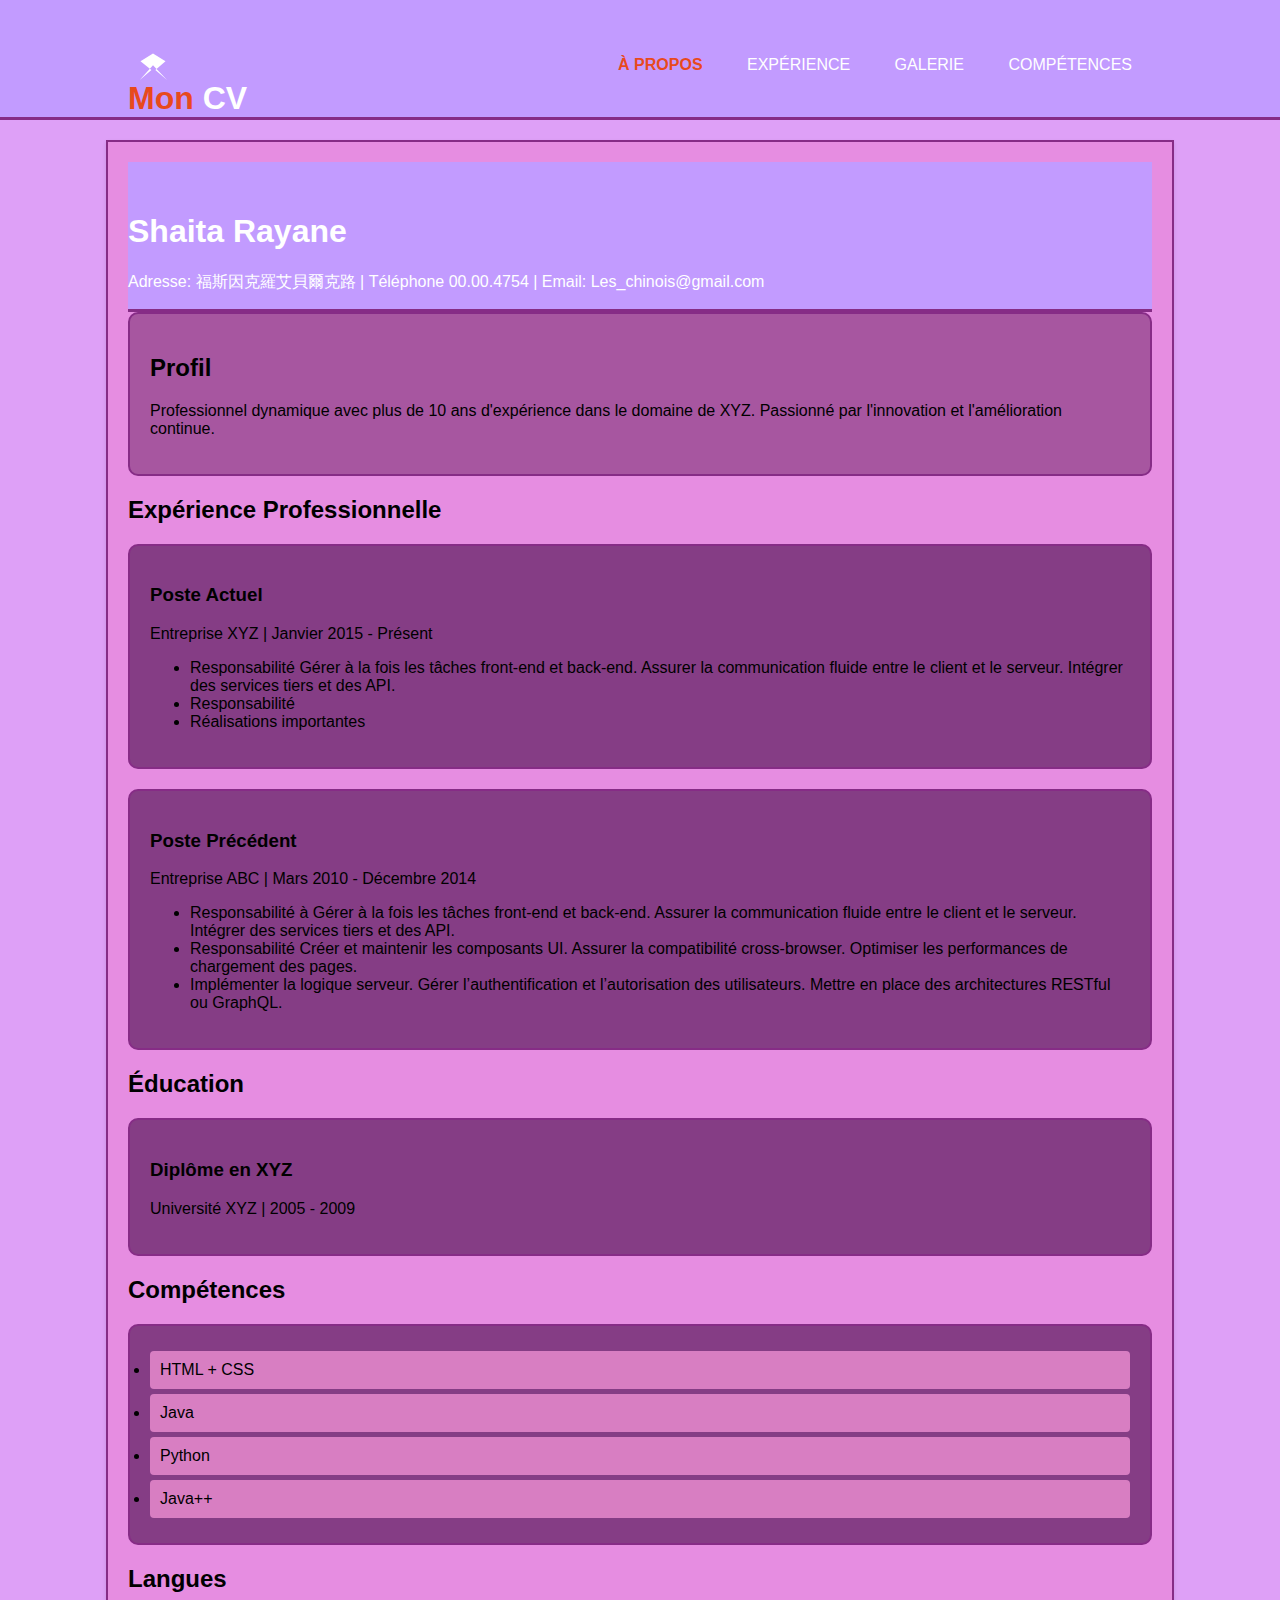
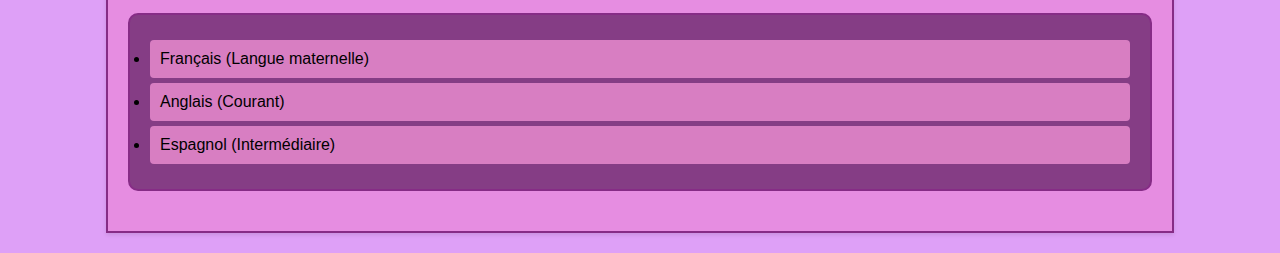
<file: index.html>
<!DOCTYPE html>
<html lang="fr">

<head>
    <meta charset="UTF-8">
    <meta name="viewport" content="width=device-width, initial-scale=1.0">
    <title>Mon CV en ligne</title>
    <style>
        body {
            font-family: Arial, sans-serif;
            margin: 0;
            padding: 0;
            background-color: #dea0f7;
        }

        .container {
            width: 80%;
            margin: auto;
            overflow: hidden;
        }

        header {
            background: #c29bff;
            color: white;
            padding-top: 30px;
            min-height: 70px;
            border-bottom: #862c86 3px solid;
        }

        header a {
            color: #ffffff;
            text-decoration: none;
            text-transform: uppercase;
            font-size: 16px;
        }

        header ul {
            padding: 0;
            list-style: none;
        }

        header li {
            display: inline;
            padding: 0 20px 0 20px;
        }

        header #branding {
            float: left;
        }

        header #branding h1 {
            margin: 0;
        }

        header nav {
            float: right;
            margin-top: 10px;
        }

        header .highlight,
        header .current a {
            color: #e8491d;
            font-weight: bold;
        }

        header a:hover {
            color: #ffffff;
            font-weight: bold;
        }

        .cv-container {
            width: 80%;
            margin: 20px auto;
            background: #e68de1;
            padding: 20px;
            box-shadow: 0 2px 4px rgba(0, 0, 0, 0.1);
            border: 2px solid #862c86;
            /* Ajout d'une bordure générale */
        }

        .profil,
        .experience,
        .education,
        .skills,
        .languages {
            background-color: #853d85;
            /* Couleur de fond pour chaque section */
            border: 2px solid #862c86;
            /* Bordure pour chaque section */
            padding: 20px;
            margin-bottom: 20px;
            border-radius: 10px;
            /* Coins arrondis pour chaque section */
        }

        .profil {
            background-color: rgb(167, 86, 160);
        }

        .skills ul,
        .languages ul {
            list-style: none;
            padding: 0;
        }

        .skills li,
        .languages li {
            background: #d87ec2;
            margin: 5px 0;
            padding: 10px;
            border-radius: 4px;
        }

        .logo {
            width: 50px;
            height: 50px;
            margin-right: 10px;
            vertical-align: middle;
        }
    </style>
</head>

<body>
    <header>
        <div class="container">
            <div id="branding">
                <img src="[data-uri]"
                    class="logo" alt="logo">
                <h1><span class="highlight">Mon</span> CV</h1>
            </div>
            <nav>
                <ul>
                    <li class="current"><a href="/index.html">À propos</a></li>
                    <li><a href="/experience.html">Expérience</a></li>
<li><a href="/galerie.html">Galerie</a></li>
                    <li><a href="/competences.html">Compétences</a></li>
                </ul>
            </nav>
        </div>
    </header>

    <div class="cv-container">
        <header>
            <h1>Shaita Rayane</h1>
            <p>Adresse: 福斯因克羅艾貝爾克路 | Téléphone 00.00.4754 | Email: Les_chinois@gmail.com</p>
        </header>
        <section>
            <div class="profil">
                <h2>Profil</h2>
                <p>Professionnel dynamique avec plus de 10 ans d'expérience dans le domaine de XYZ. Passionné par
                    l'innovation et l'amélioration continue.</p>
            </div>
        </section>
        <section>
            <h2>Expérience Professionnelle</h2>
            <div class="experience">
                <h3>Poste Actuel</h3>
                <p>Entreprise XYZ | Janvier 2015 - Présent</p>
                <ul>
                    <li>Responsabilité Gérer à la fois les tâches front-end et back-end.
                    Assurer la communication fluide entre le client et le serveur.
                    Intégrer des services tiers et des API. </li>
                    <li>Responsabilité </li>
                    <li>Réalisations importantes</li>
                </ul>
            </div>
            <div class="experience">
                <h3>Poste Précédent</h3>
                <p>Entreprise ABC | Mars 2010 - Décembre 2014</p>
                <ul>
                    <li>Responsabilité à Gérer à la fois les tâches front-end et back-end.
                    Assurer la communication fluide entre le client et le serveur.
                    Intégrer des services tiers et des API.</li>
                    <li>Responsabilité Créer et maintenir les composants UI.
                    Assurer la compatibilité cross-browser.
                    Optimiser les performances de chargement des pages.</li>
                    <li>Implémenter la logique serveur.
                    Gérer l’authentification et l’autorisation des utilisateurs.
                    Mettre en place des architectures RESTful ou GraphQL.</li>
                </ul>
            </div>
        </section>
        <section>
            <h2>Éducation</h2>
            <div class="education">
                <h3>Diplôme en XYZ</h3>
                <p>Université XYZ | 2005 - 2009</p>
            </div>
        </section>
        <section>
            <h2>Compétences</h2>
            <ul class="skills">
                <li>HTML + CSS</li>
                <li>Java</li>
                <li>Python </li>
                <li>Java++</li>
            </ul>
        </section>
        <section>
            <h2>Langues</h2>
            <ul class="languages">
                <li>Français (Langue maternelle)</li>
                <li>Anglais (Courant)</li>
                <li>Espagnol (Intermédiaire)</li>
            </ul>
        </section>
    </div>
</body>

</html>
</file>
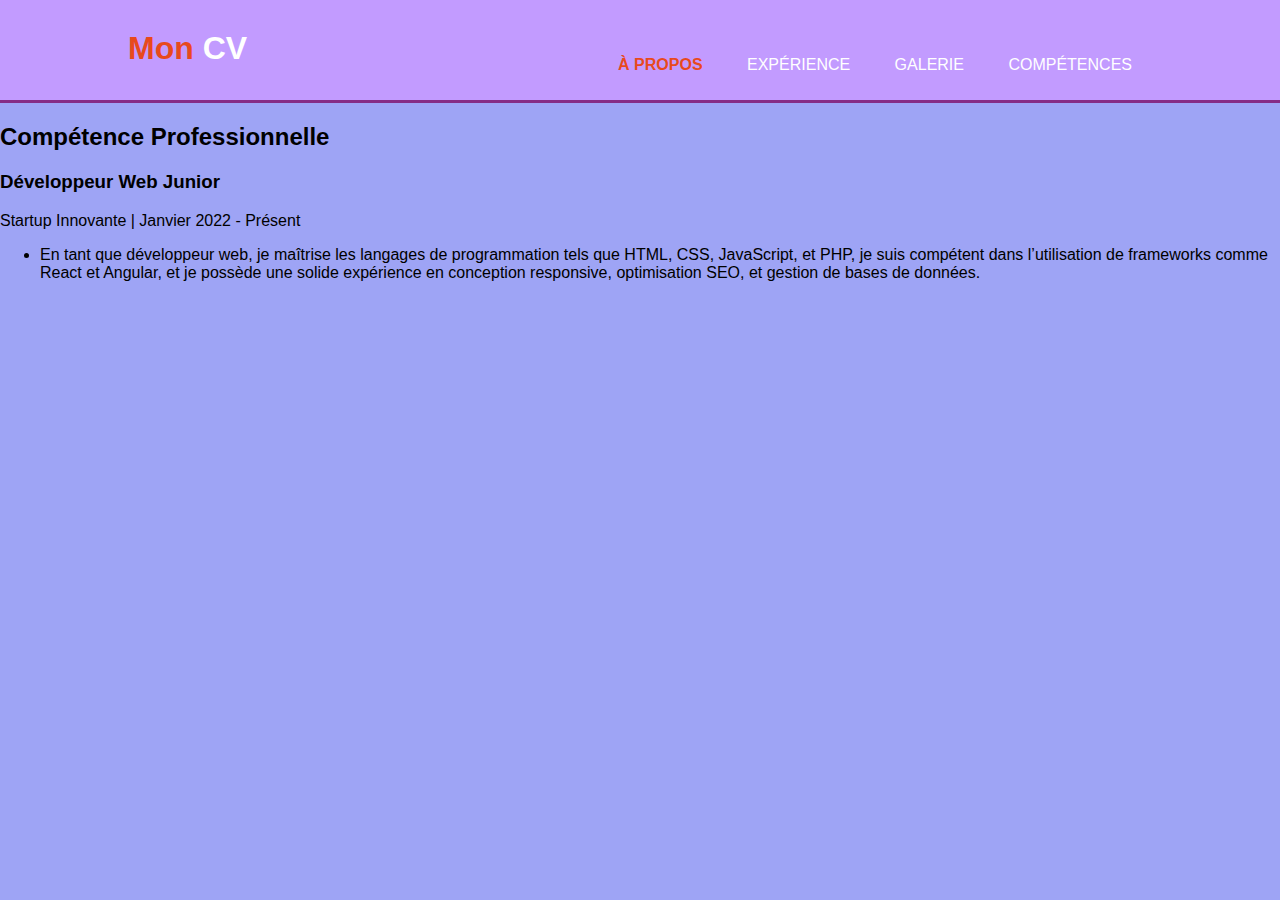
<file: competences.html>
<!DOCTYPE html>
<html lang="fr">

<head>
    <meta charset="UTF-8">
    <meta name="viewport" content="width=device-width, initial-scale=1.0">
    <title>Mon CV en ligne</title>
    <style>
        body {
            font-family: Arial, sans-serif;
            margin: 0;
            padding: 0;
            background-color: #9ea4f5;
        }

        .container {
            width: 80%;
            margin: auto;
            overflow: hidden;
        }

        header {
            background: #c29bff;
            color: white;
            padding-top: 30px;
            min-height: 70px;
            border-bottom: #862c86 3px solid;
        }

        header a {
            color: #ffffff;
            text-decoration: none;
            text-transform: uppercase;
            font-size: 16px;
        }

        header ul {
            padding: 0;
            list-style: none;
        }

        header li {
            display: inline;
            padding: 0 20px 0 20px;
        }

        header #branding {
            float: left;
        }

        header #branding h1 {
            margin: 0;
        }

        header nav {
            float: right;
            margin-top: 10px;
        }

        header .highlight,
        header .current a {
            color: #e8491d;
            font-weight: bold;
        }

        header a:hover {
            color: #ffffff;
            font-weight: bold;
        }

        @keyframes fadeIn {
            from {
                opacity: 0;
            }

            to {
                opacity: 1;
            }
        }

        .fadeIn {
            animation-name: fadeIn;
            animation-duration: 2s;
        }
    </style>
</head>

<body>

    <header>
        <div class="container">
            <div id="branding">
                <h1><span class="highlight">Mon</span> CV</h1>
            </div>
            <nav>
                <ul>
                    <li class="current"><a href="/index.html">À propos</a></li>
                    <li><a href="/experience.html">Expérience</a></li>
                    <li><a href="/galerie.html">Galerie</a></li>
                    <li><a href="/competences.html">Compétences</a></li>
                </ul>
            </nav>
        </div>
    </header>
    <h2>Compétence Professionnelle</h2>
    </div>
    <h3>Développeur Web Junior</h3>
    <p>Startup Innovante | Janvier 2022 - Présent</p>
    <ul>
      
        <li>En tant que développeur web, je maîtrise les langages de programmation tels que HTML, CSS, JavaScript, et PHP, je suis
        compétent dans l’utilisation de frameworks comme React et Angular, et je possède une solide expérience en conception
        responsive, optimisation SEO, et gestion de bases de données.
</li>
        
</i>
    
    
        
    </ul>
    
    
</body>
</file>
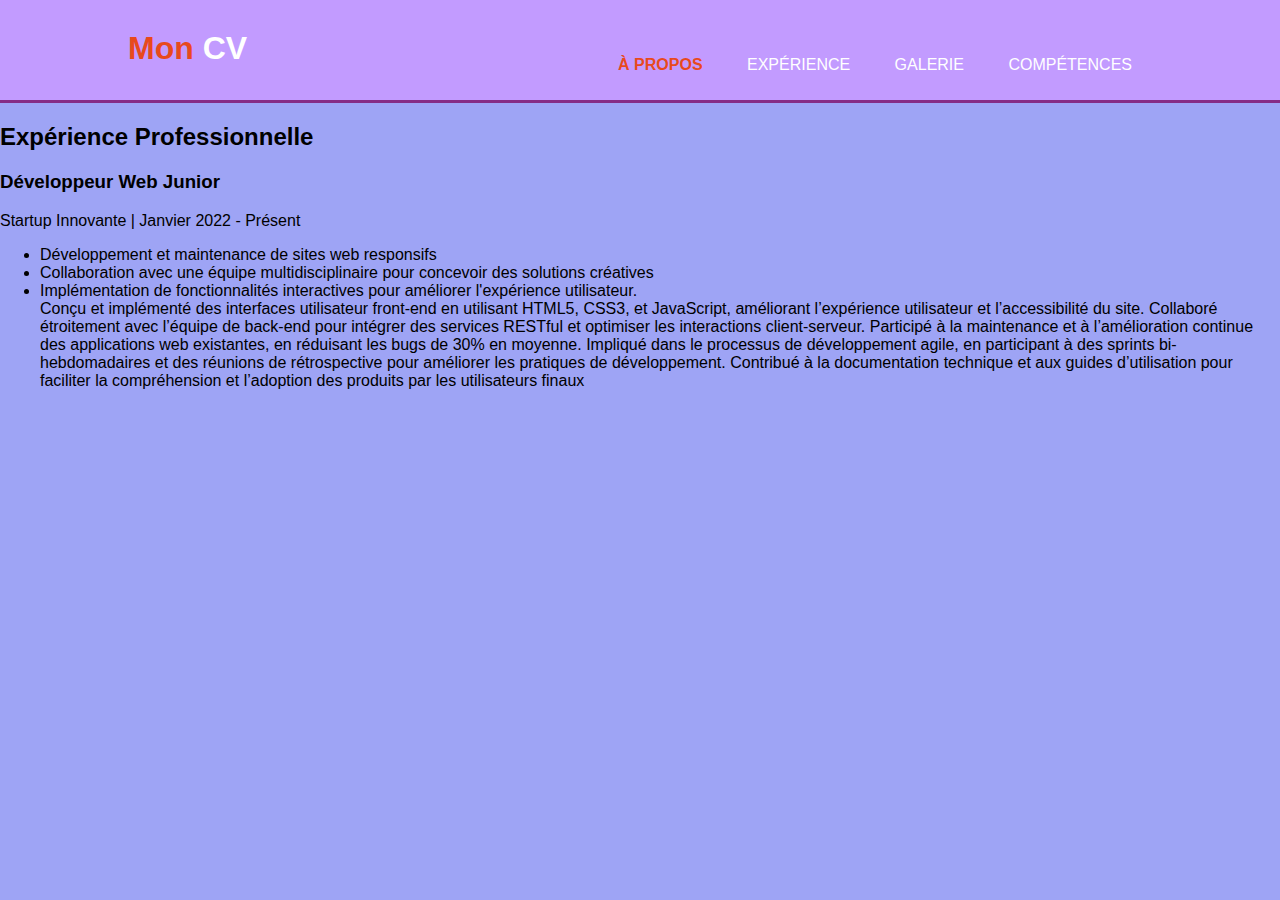
<file: experience.html>
<!DOCTYPE html>
<html lang="fr">

<head>
    <meta charset="UTF-8">
    <meta name="viewport" content="width=device-width, initial-scale=1.0">
    <title>Mon CV en ligne</title>
    <style>
        body {
            font-family: Arial, sans-serif;
            margin: 0;
            padding: 0;
            background-color: #9ea4f5;
        }

        .container {
            width: 80%;
            margin: auto;
            overflow: hidden;
        }

        header {
            background: #c29bff;
            color: white;
            padding-top: 30px;
            min-height: 70px;
            border-bottom: #862c86 3px solid;
        }

        header a {
            color: #ffffff;
            text-decoration: none;
            text-transform: uppercase;
            font-size: 16px;
        }

        header ul {
            padding: 0;
            list-style: none;
        }

        header li {
            display: inline;
            padding: 0 20px 0 20px;
        }

        header #branding {
            float: left;
        }

        header #branding h1 {
            margin: 0;
        }

        header nav {
            float: right;
            margin-top: 10px;
        }

        header .highlight,
        header .current a {
            color: #e8491d;
            font-weight: bold;
        }

        header a:hover {
            color: #ffffff;
            font-weight: bold;
        }

        @keyframes fadeIn {
            from {
                opacity: 0;
            }

            to {
                opacity: 1;
            }
        }

        .fadeIn {
            animation-name: fadeIn;
            animation-duration: 2s;
        }
    </style>
</head>

<body>
    
    <header>
        <div class="container">
            <div id="branding">
                <h1><span class="highlight">Mon</span> CV</h1>
            </div>
            <nav>
                <ul>
                    <li class="current"><a href="/index.html">À propos</a></li>
                    <li><a href="/experience.html">Expérience</a></li>
                    <li><a href="/galerie.html">Galerie</a></li>
                    <li><a href="/competences.html">Compétences</a></li>
                </ul>
            </nav>
        </div>
    </header>



</body>

</html>

<div class="section" id="experience">
    <div class="section-title">

        <h2>Expérience Professionnelle</h2>
    </div>
    <h3>Développeur Web Junior</h3>
    <p>Startup Innovante | Janvier 2022 - Présent</p>
    <ul>
        <li>Développement et maintenance de sites web responsifs</li>
        <li>Collaboration avec une équipe multidisciplinaire pour concevoir des solutions créatives</li>
        <li>Implémentation de fonctionnalités interactives pour améliorer l'expérience utilisateur.</i>
            

        </li>Conçu et implémenté des interfaces utilisateur front-end en utilisant HTML5, CSS3, et JavaScript, améliorant
            l’expérience utilisateur et l’accessibilité du site.
            Collaboré étroitement avec l’équipe de back-end pour intégrer des services RESTful et optimiser les interactions
            client-serveur.
            Participé à la maintenance et à l’amélioration continue des applications web existantes, en réduisant les bugs de 30% en
            moyenne.
            Impliqué dans le processus de développement agile, en participant à des sprints bi-hebdomadaires et des réunions de
            rétrospective pour améliorer les pratiques de développement.
            Contribué à la documentation technique et aux guides d’utilisation pour faciliter la compréhension et l’adoption des
            produits par les utilisateurs finaux
        </li>
    </ul>
</div>
</file>
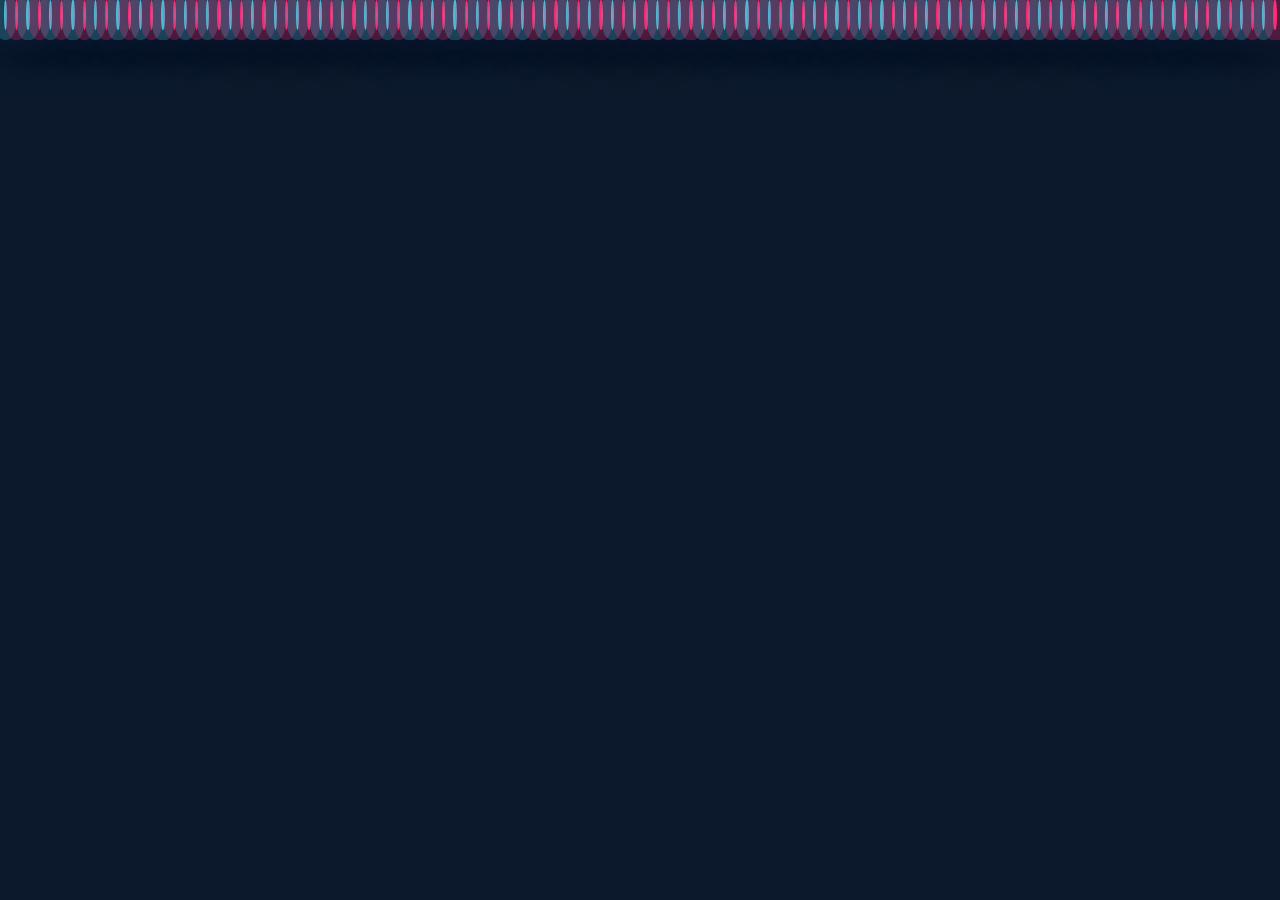
<file: site index.html>
<!DOCTYPE html>
<html lang="en">
 <meta charset="UTF-8">
 <title>CSS animation</title>
 <link rel="stylesheet" href="style.css">
<head>
    <meta charset="UTF-8">
    <meta name="viewport" content="width=device-width, initial-scale=1.0">
    <title>Document</title>
</head>
<body>
  <div class="container">
    <div class="bubbles">
        <span style="--i:11;"></span>
        <span style="--i:14;"></span>
        <span style="--i:16;"></span>
        <span style="--i:19;"></span>
        <span style="--i:14;"></span>
        <span style="--i:16;"></span>
        <span style="--i:12;"></span>
        <span style="--i:18;"></span>
        <span style="--i:10;"></span>
        <span style="--i:19;"></span>
        <span style="--i:15;"></span>
        <span style="--i:18;"></span>
        <span style="--i:13;"></span>
        <span style="--i:14;"></span>
        <span style="--i:19;"></span>
        <span style="--i:12;"></span>
        <span style="--i:10;"></span>
        <span style="--i:13;"></span>
        <span style="--i:17;"></span>
        <span style="--i:11;"></span>
        <span style="--i:14;"></span>
        <span style="--i:16;"></span>
        <span style="--i:19;"></span>
        <span style="--i:14;"></span>
        <span style="--i:16;"></span>
        <span style="--i:12;"></span>
        <span style="--i:18;"></span>
        <span style="--i:10;"></span>
        <span style="--i:19;"></span>
        <span style="--i:15;"></span>
        <span style="--i:18;"></span>
        <span style="--i:13;"></span>
        <span style="--i:14;"></span>
        <span style="--i:19;"></span>
        <span style="--i:12;"></span>
        <span style="--i:10;"></span>
        <span style="--i:13;"></span>
        <span style="--i:17;"></span>
         <span style="--i:11;"></span>
        <span style="--i:14;"></span>
        <span style="--i:16;"></span>
        <span style="--i:19;"></span>
        <span style="--i:14;"></span>
        <span style="--i:16;"></span>
        <span style="--i:12;"></span>
        <span style="--i:18;"></span>
        <span style="--i:10;"></span>
        <span style="--i:19;"></span>
        <span style="--i:15;"></span>
        <span style="--i:18;"></span>
        <span style="--i:13;"></span>
        <span style="--i:14;"></span>
        <span style="--i:19;"></span>
        <span style="--i:12;"></span>
        <span style="--i:10;"></span>
        <span style="--i:13;"></span>
        <span style="--i:17;"></span>
        <span style="--i:11;"></span>
        <span style="--i:14;"></span>
        <span style="--i:16;"></span>
        <span style="--i:19;"></span>
        <span style="--i:14;"></span>
        <span style="--i:16;"></span>
        <span style="--i:12;"></span>
        <span style="--i:18;"></span>
        <span style="--i:10;"></span>
        <span style="--i:19;"></span>
        <span style="--i:15;"></span>
        <span style="--i:18;"></span>
        <span style="--i:13;"></span>
        <span style="--i:14;"></span>
        <span style="--i:19;"></span>
        <span style="--i:12;"></span>
        <span style="--i:10;"></span>
        <span style="--i:13;"></span>
        <span style="--i:17;"></span>
        <span style="--i:11;"></span>
        <span style="--i:14;"></span>
        <span style="--i:16;"></span>
        <span style="--i:19;"></span>
        <span style="--i:14;"></span>
        <span style="--i:16;"></span>
        <span style="--i:12;"></span>
        <span style="--i:18;"></span>
        <span style="--i:10;"></span>
        <span style="--i:19;"></span>
        <span style="--i:15;"></span>
        <span style="--i:18;"></span>
        <span style="--i:13;"></span>
        <span style="--i:14;"></span>
        <span style="--i:19;"></span>
        <span style="--i:12;"></span>
        <span style="--i:10;"></span>
        <span style="--i:13;"></span>
        <span style="--i:17;"></span>
        <span style="--i:11;"></span>
        <span style="--i:14;"></span>
        <span style="--i:16;"></span>
        <span style="--i:19;"></span>
        <span style="--i:14;"></span>
        <span style="--i:16;"></span>
        <span style="--i:12;"></span>
        <span style="--i:18;"></span>
        <span style="--i:10;"></span>
        <span style="--i:19;"></span>
        <span style="--i:15;"></span>
        <span style="--i:18;"></span>
        <span style="--i:13;"></span>
        <span style="--i:14;"></span>
        <span style="--i:19;"></span>
        <span style="--i:12;"></span>
        <span style="--i:10;"></span>
        <span style="--i:13;"></span>
        <span style="--i:17;"></span>

    </div>
  </div>
</body>
</html>
</file>
<file: style.css>
*
{
    margin: 0;
    padding: 0;
    box-sizing: border-box;
}
body
{
    min-height: 100vh;
    background: #0c192c;
}
.container
{
    position: relative;
    width: 100%;
    height: 100vh;
    overflow: hidden;
}
.bubbles
{
    position: relative;
    display: flex;
}
.bubbles span
{
    position: relative;
    width: 30px;
    height: 30px;
    background: #4fc3dc;
    ;
    margin: 0 4px;
    border-radius: 50%;
    box-shadow: 0 0 0 10px #4fc3dc44, 0 0 50px #4fc3dc,
    0 0 100px #4fc3dc;
    animation: animate 15s linear infinite;
    animation-duration: calc(125s / var(--i));

}

.bubbles span:nth-child(even) {
    background: #ff2d75;
    box-shadow: 0 0 0 10px #ff2d7544,
        0 0 50px #ff2d75,
        0 0 100px #ff2d75;
}

@keyframes animate {
    0% {
        transform: translateY(100vh) scale(0);
    }

    100% {
        transform: translateY(-10vh) scale(1);
    }
}
</file>
